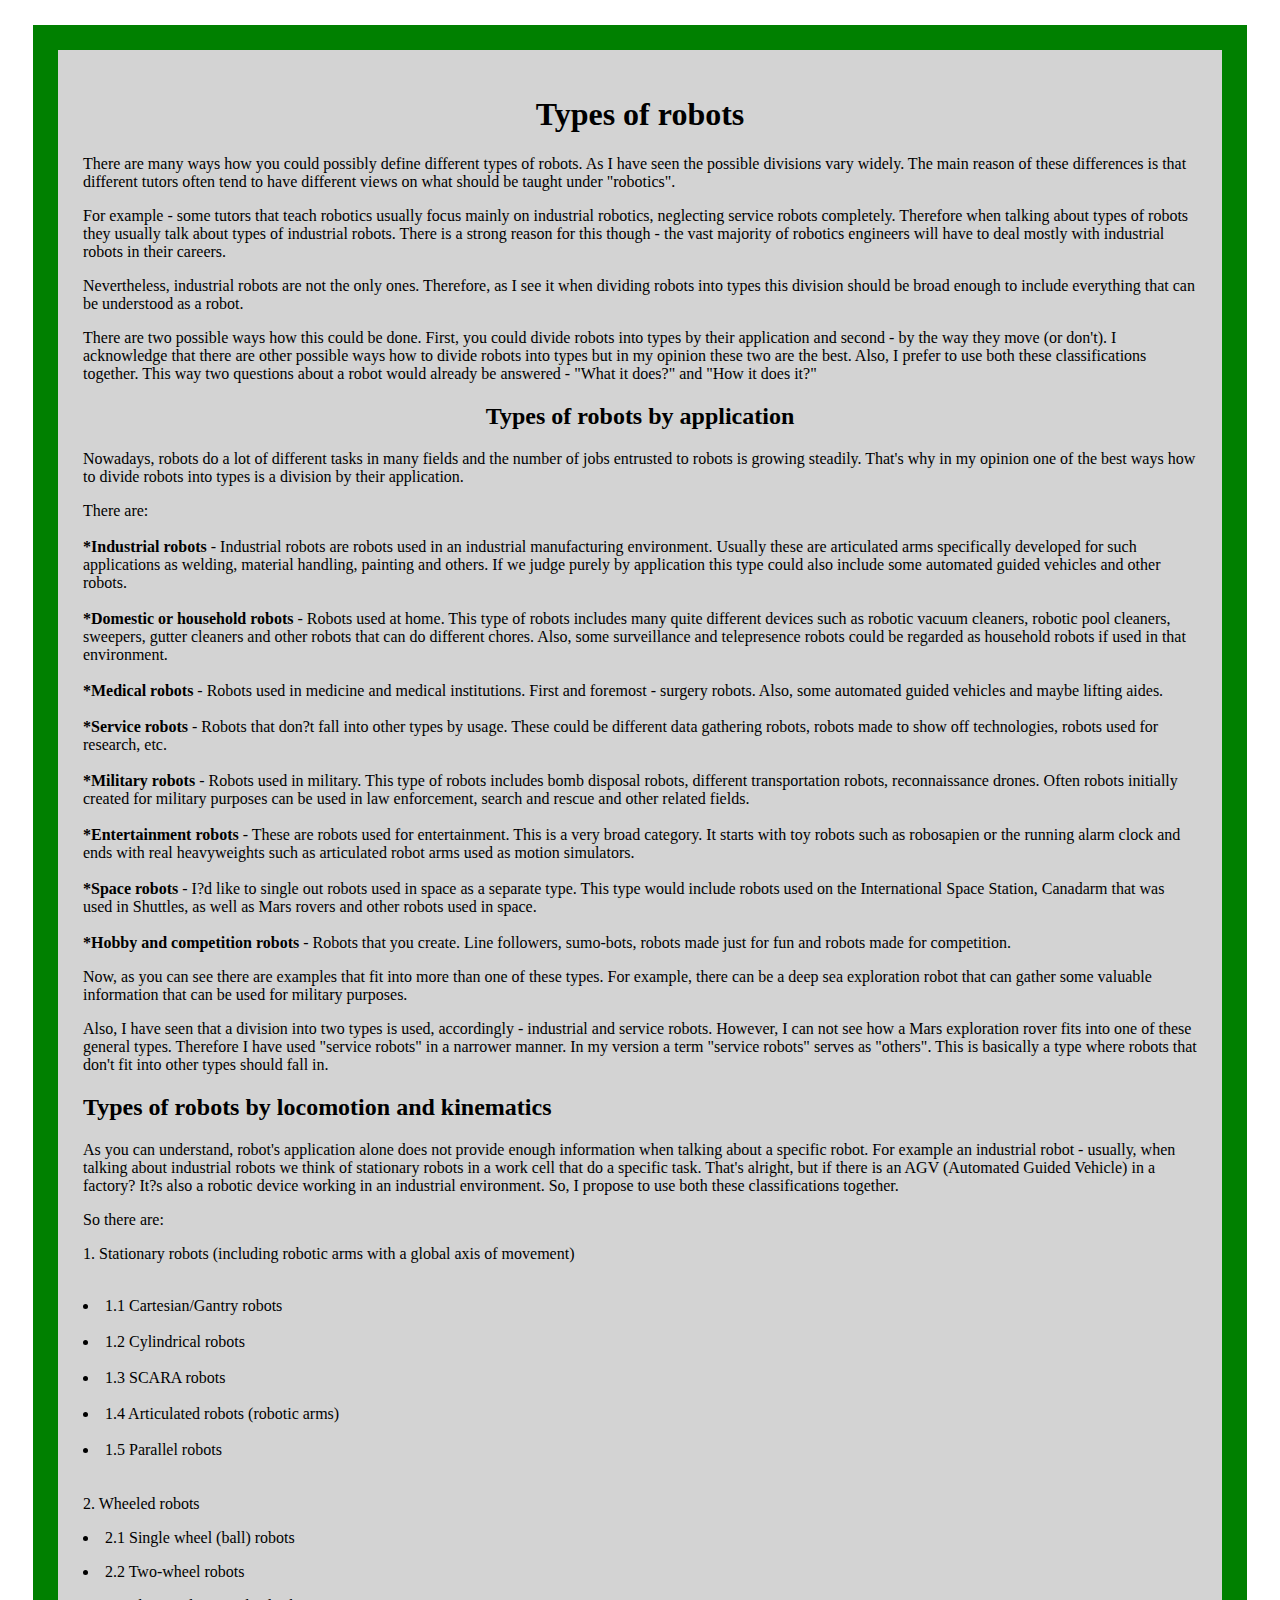
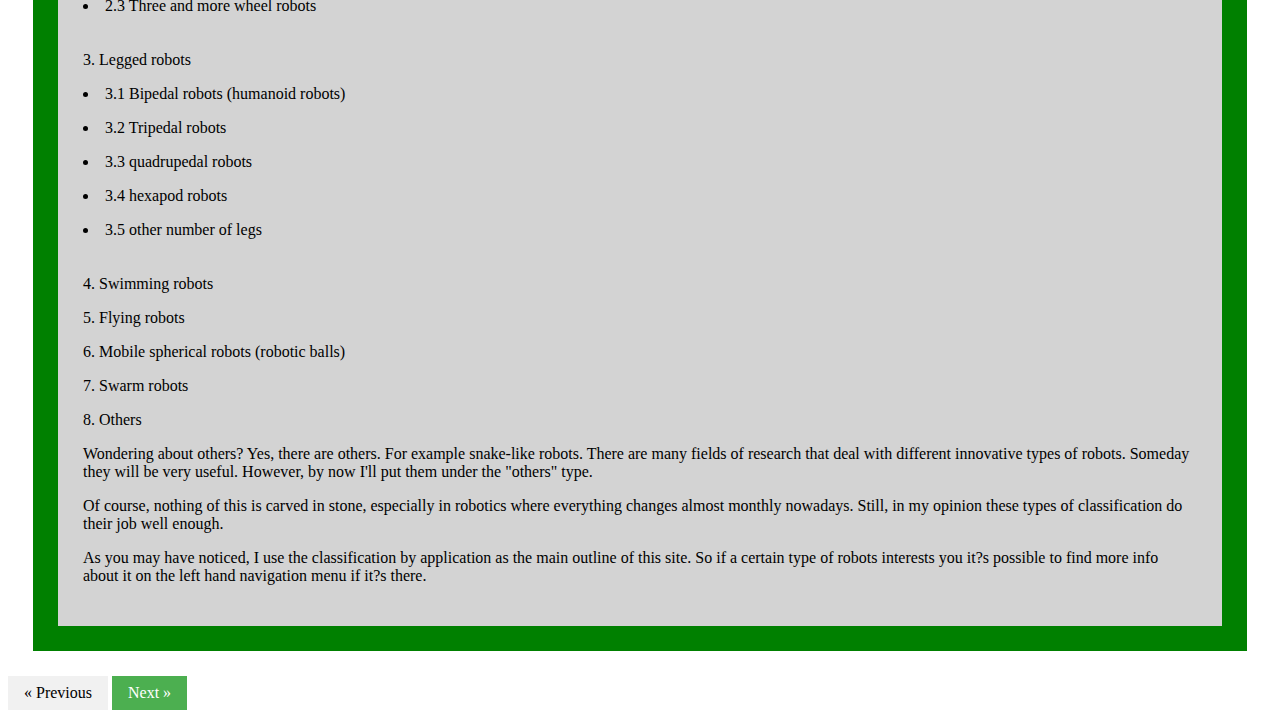
<file: types.html>
<html>
<head>
<meta name="viewport" content="width=device-width, initial-scale=1">
<title>Types of Robots</title>
<link rel="stylesheet" type="text/css" href="stylesheet.css"/>
<style>
a {
  text-decoration: none;
  display: inline-block;
  padding: 8px 16px;
}

a:hover {
  background-color: #ddd;
  color: black;
}

.previous {
  background-color: #f1f1f1;
  color: black;
}

.next {
  background-color: #4CAF50;
  color: white;
}
</style>
</head>
<body>
<div>
<center>
<h1>Types of robots</h1>
</center>

<p>There are many ways how you could possibly define different types of robots. As I have seen the possible divisions vary widely. The main reason of these differences is that different tutors often tend to have different views on what should be taught under "robotics".</p>


<p>For example - some tutors that teach robotics usually focus mainly on industrial robotics, neglecting service robots completely. Therefore when talking about types of robots they usually talk about types of industrial robots. There is a strong reason for this though - the vast majority of robotics engineers will have to deal mostly with industrial robots in their careers. </p><p>Nevertheless, industrial robots are not the only ones. Therefore, as I see it when dividing robots into types this division should be broad enough to include everything that can be understood as a robot. </p><p>There are two possible ways how this could be done. First, you could divide robots into types by their application and second - by the way they move (or don't). I acknowledge that there are other possible ways how to divide robots into types but in my opinion these two are the best. Also, I prefer to use both these classifications together. This way two questions about a robot would already be answered - "What it does?" and "How it does it?"
</p><h2><center>Types of robots by application</center></h2> 
Nowadays, robots do a lot of different tasks in many fields and the number of jobs entrusted to robots is growing steadily. That's why in my opinion one of the best ways how to divide robots into types is a division by their application. <p>There are:
<br> 
<br> 
<strong>*Industrial robots</strong> - Industrial robots are robots used in an industrial manufacturing environment. Usually these are articulated arms specifically developed for such applications as welding, material handling, painting and others. If we judge purely by application this type could also include some automated guided vehicles and other robots.
<br> 
<br>
<strong>*Domestic or household robots</strong> - Robots used at home. This type of robots includes many quite different devices such as robotic vacuum cleaners, robotic pool cleaners, sweepers, gutter cleaners and other robots that can do different chores. Also, some surveillance and telepresence robots could be regarded as household robots if used in that environment.
<br>
<br>
<strong>*Medical robots</strong> - Robots used in medicine and medical institutions. First and foremost - surgery robots. Also, some automated guided vehicles and maybe lifting aides.
<br>
<br>
<strong>*Service robots</strong> - Robots that don?t fall into other types by usage. These could be different data gathering robots, robots made to show off technologies, robots used for research, etc.
<br>
<br>
<strong>*Military robots</strong> - Robots used in military. This type of robots includes bomb disposal robots, different transportation robots, reconnaissance drones. Often robots initially created for military purposes can be used in law enforcement, search and rescue and other related fields.
<br>
<br>
<strong>*Entertainment robots</strong> - These are robots used for entertainment. This is a very broad category. It starts with toy robots such as robosapien or the running alarm clock and ends with real heavyweights such as articulated robot arms used as motion simulators.
<br>
<br>
<strong>*Space robots</strong> - I?d like to single out robots used in space as a separate type. This type would include robots used on the International Space Station, Canadarm that was used in Shuttles, as well as Mars rovers and other robots used in space.
<br>
<br>
<strong>*Hobby and competition robots</strong> - Robots that you create. Line followers, sumo-bots, robots made just for fun and robots made for competition.</p>
<p>Now, as you can see there are examples that fit into more than one of these types. For example, there can be a deep sea exploration robot that can gather some valuable information that can be used for military purposes. </p><p>Also, I have seen that a division into two types is used, accordingly - industrial and service robots. However, I can not see how a Mars exploration rover fits into one of these general types. Therefore I have used "service robots" in a narrower manner. In my version a term "service robots" serves as "others". This is basically a type where robots that don't fit into other types should fall in.
</p><h2>Types of robots by locomotion and kinematics</h2> 
<p>As you can understand, robot's application alone does not provide enough information when talking about a specific robot. For example an industrial robot - usually, when talking about industrial robots we think of stationary robots in a work cell that do a specific task. That's alright, but if there is an AGV (Automated Guided Vehicle) in a factory? It?s also a robotic device working in an industrial environment. So, I propose to use both these classifications together.</p> <p>So there are: </p>
<p>1. Stationary robots (including robotic arms with a global axis of movement)
<br>
<br>
<li>1.1 Cartesian/Gantry robots
<br>
<br>
<li>1.2 Cylindrical robots 
<br>
<br>
<li>1.3 SCARA robots
<br>
<br>
<li>1.4 Articulated robots (robotic arms)
<br>
<br>
<li>1.5 Parallel robots
<br>
<br>
<br>
2. Wheeled robots</p><p><li>   2.1 Single wheel (ball) robots</p><p> <li>   2.2 Two-wheel robots</p><p> <li>   2.3 Three and more wheel robots
<br>
<br>
<br>
3. Legged robots</p><p> <li>   3.1 Bipedal robots (humanoid robots)</p><p> <li>   3.2 Tripedal robots</p><p>  <li>  3.3 quadrupedal robots</p><p><li>    3.4 hexapod robots</p><p><li>    3.5 other number of legs</a> 
<br>
<br>
<br>
4. Swimming robots</p><p>5. Flying robots</p><p>6. Mobile spherical robots (robotic balls)</a></p><p>7. Swarm robots </p><p>8. Others </p><p>Wondering about others? Yes, there are others. For example snake-like robots. There are many fields of research that deal with different innovative types of robots. Someday they will be very useful. However, by now I'll put them under the "others" type. </p><p>Of course, nothing of this is carved in stone, especially in robotics where everything changes almost monthly nowadays. Still, in my opinion these types of classification do their job well enough.<p>As you may have noticed, I use the classification by application as the main outline of this site. So if a certain type of robots interests you it?s possible to find more info about it on the left hand navigation menu if it?s there.</p>
</div>
<a href="A_main.html" class="previous">&laquo; Previous</a>
<a href="#" class="next">Next &raquo;</a>
</body>
</html>
</file>
<file: stylesheet.css>
div {
  background-color: lightgrey;
  width: 90%px;
  border: 25px solid green;
  padding: 25px;
  margin: 25px;
}
</file>
